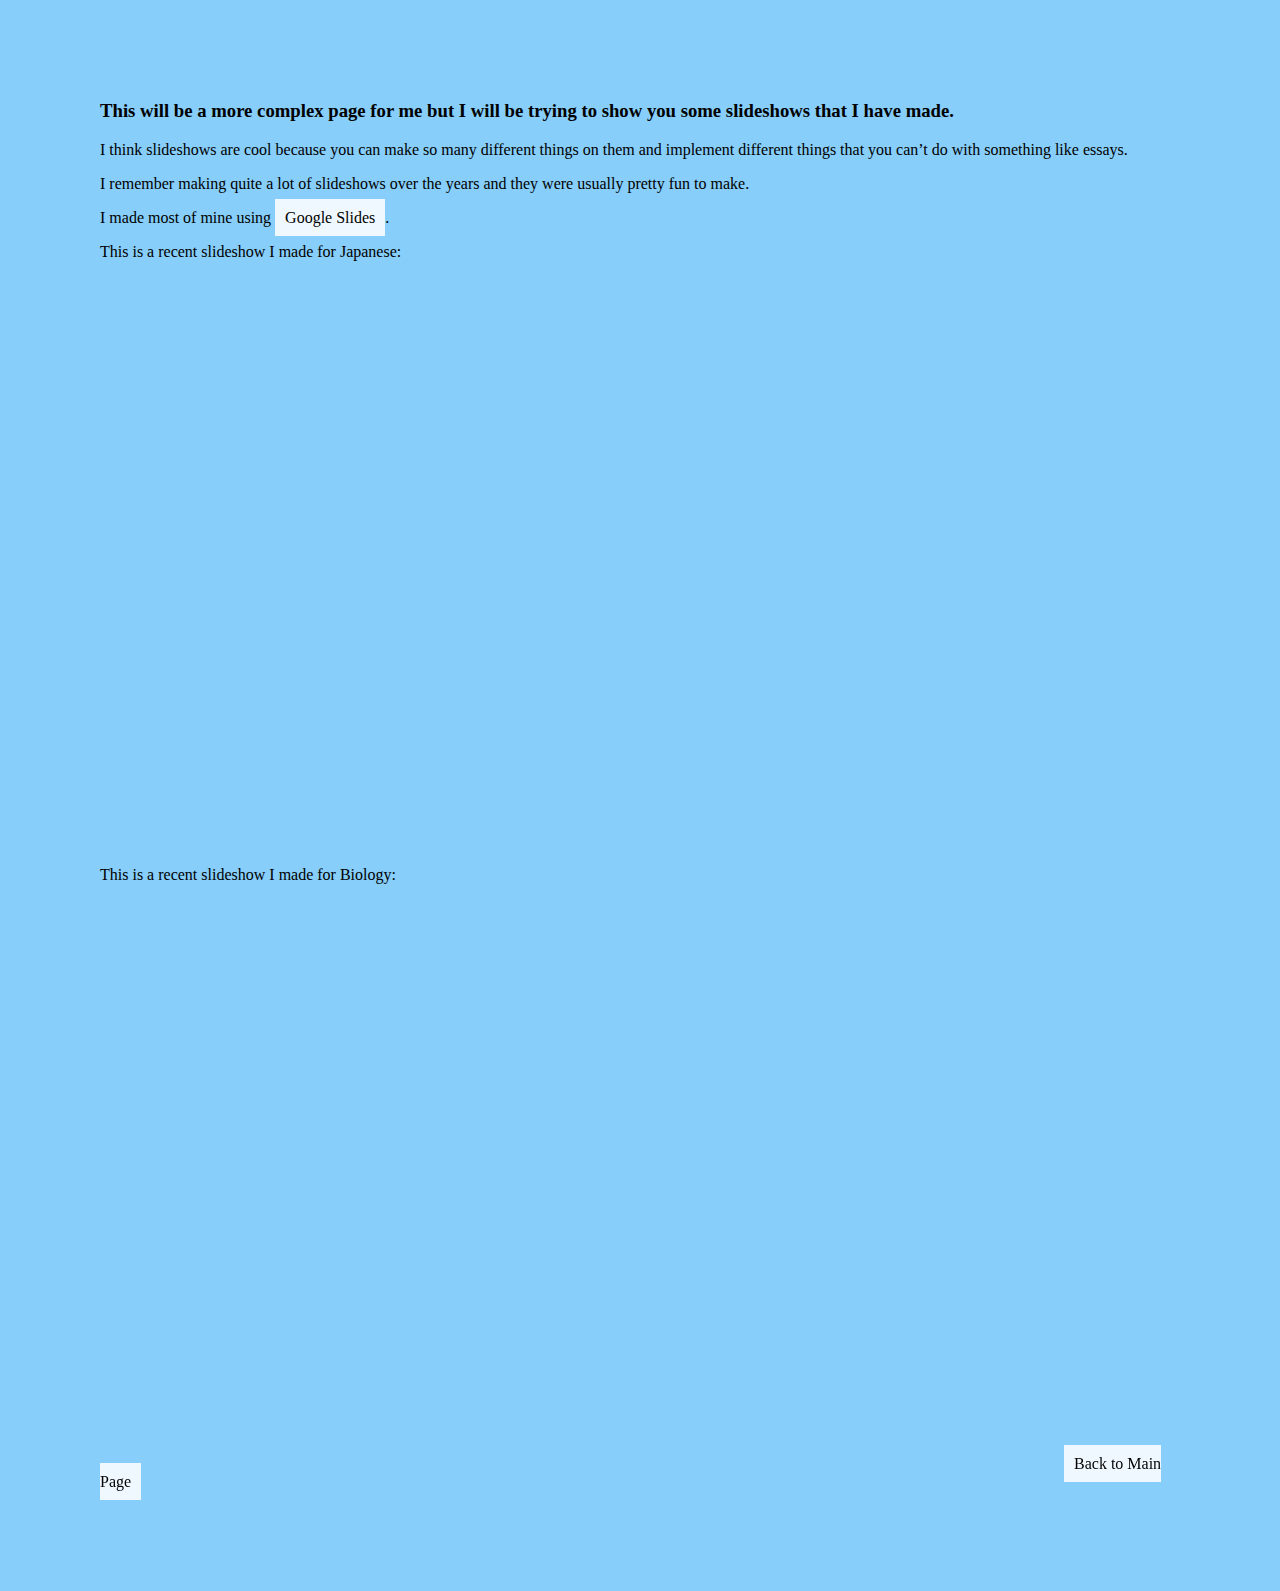
<file: public_html/Slideshows.html>
<!DOCTYPE html>
<html>
<head>
<link rel="stylesheet" href="styles.css">
</head>
<body>
  <h3>This will be a more complex page for me but I will be trying to show you some slideshows that I have made.</h3>
  <p>I think slideshows are cool because you can make so many different things on them and implement different things that you can’t do with something like essays.</p>
  <p>I remember making quite a lot of slideshows over the years and they were usually pretty fun to make.</p>
  <p>I made most of mine using <a href=https://docs.google.com/presentation/u/0/?tgif=d>Google Slides</a>.</p>
  <p>This is a recent slideshow I made for Japanese:</p>
  <iframe src="https://docs.google.com/presentation/d/e/2PACX-1vQ23CAf1Oo6vxBgZ_UQ_-ZeZCT7Kv9quUKiynFXDq6dXcTa2GPNP4Wt86aoKGp6KngMsRhFdR6P1yam/embed?start=false&loop=false&delayms=3000" frameborder="0" width="960" height="569" allowfullscreen="true" mozallowfullscreen="true" webkitallowfullscreen="true"></iframe>
  <p>This is a recent slideshow I made for Biology:</p>
  <iframe src="https://docs.google.com/presentation/d/e/2PACX-1vTvvb5rBeNmiuawPTjpJTu3NaV8T4RbdJ7XpnM8CSQXro9YlYh6PKDdflmQXgGtVpBty8LTTQbqhkMX/embed?start=false&loop=false&delayms=3000" frameborder="0" width="960" height="569" allowfullscreen="true" mozallowfullscreen="true" webkitallowfullscreen="true"></iframe>
  <a href="index.html">Back to Main Page</a>
</file>
<file: public_html/styles.css>
/* Makes border solid with a maroon color */
p.special {
  border: 1px solid #800000;
}
/* Makes margin 100px when inside body and changes background color */
body {
  margin: 100px;
  background-color: #87CEFA;
}
/* Gives image a dashed border and crimsion color */
img {
  margin: 50px;
  border: 1px dashed #DC143C;
}
/* Gives 50px padding to a paragraph */
p. {
  padding: 50px;
}
/* unvisited link */
a:link {
  color: #B22222;
}
/* mouse over link */
a:hover {
  color: #00008B;
}
/* Makes a link that is in a box and looks cool */
a:link, a:visited {
  background-color: #F0F8FF;
  color: #000000;
  padding: 10px;
  text-decoration: none;
}
</file>
